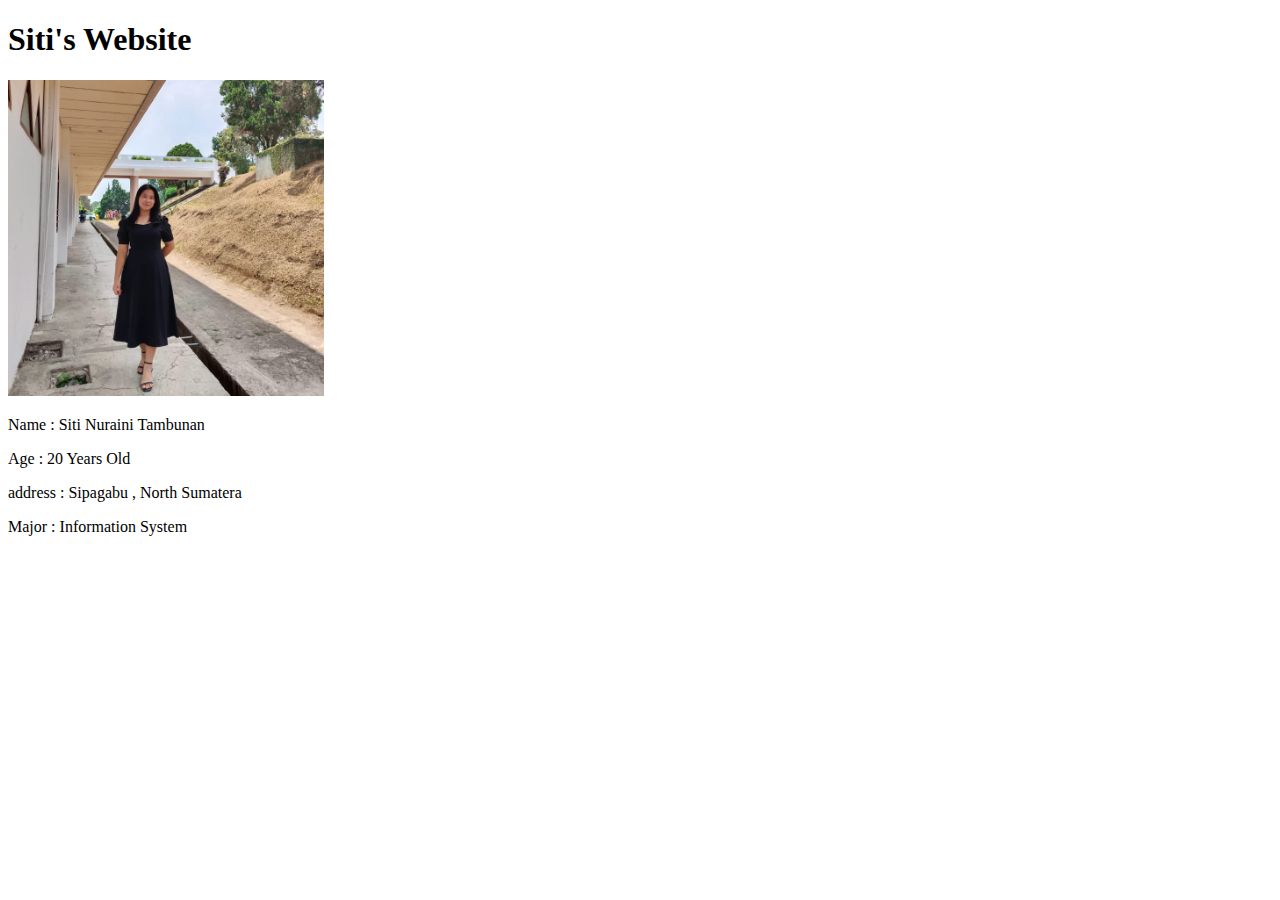
<file: biodata.html>
<!DOCTYPE html>
<html lang="en">
<head>
    <meta charset="UTF-8">
    <meta name="viewport" content="width=device-width, initial-scale=1.0">
    <title>Biodata - Siti</title>
</head>
<body>
    <h1>Siti's Website</h1>
    <img width="25%"src="siti's.jpg" alt="siti">
    <p style="font-family: cursive;">Name  : Siti Nuraini Tambunan </p>
    <p style="font-family: cursive;">Age   : 20 Years Old</p>
    <p style="font-family: cursive;">address : Sipagabu , North Sumatera</p>
    <p style="font-family: cursive;">Major : Information System</p>
    <p></p>
</body>
</html>
</file>
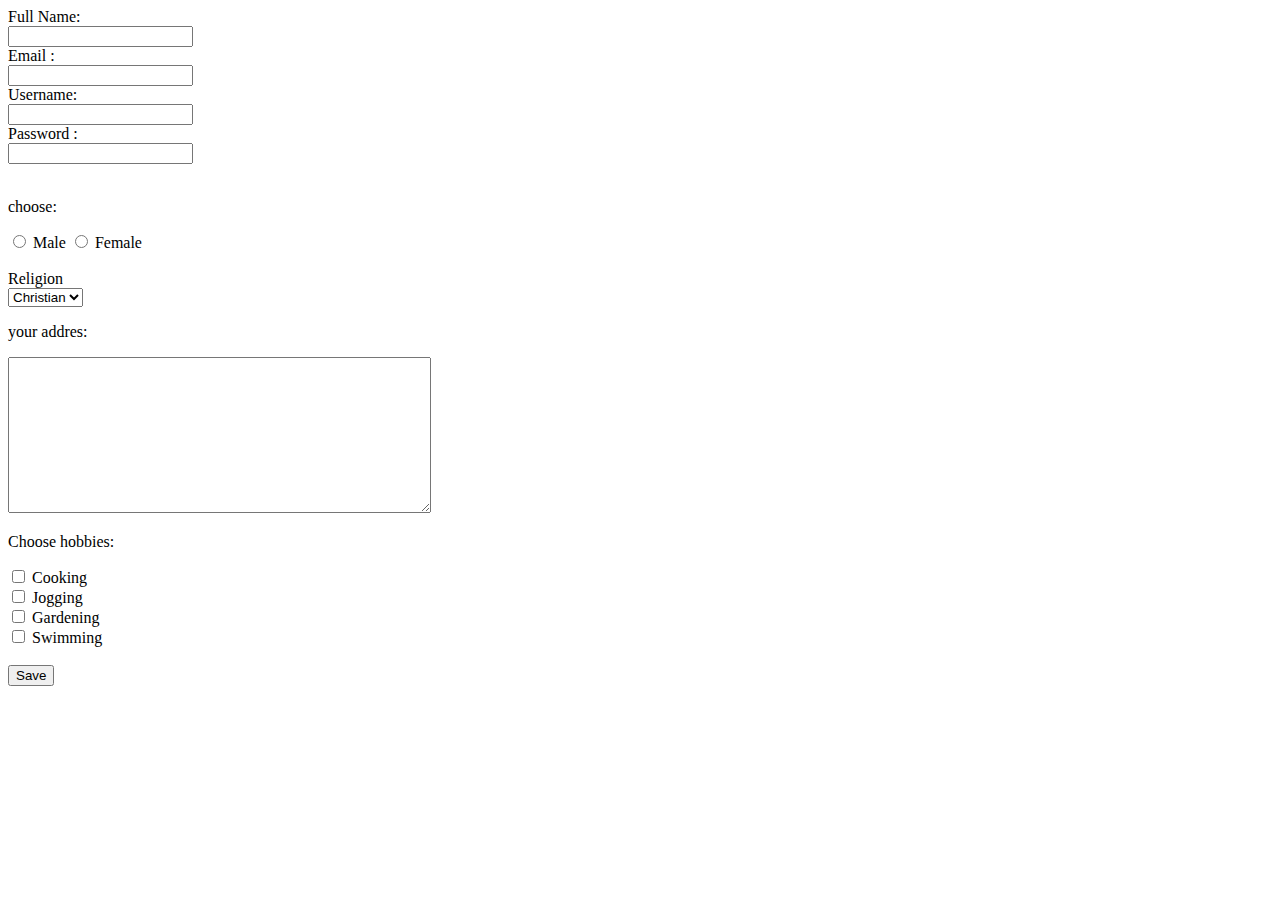
<file: contact_us.html>
<!DOCTYPE html>
<html lang="en">

<head>
    <meta charset="UTF-8">
    <meta name="viewport" content="width=device-width, initial-scale=1.0">
    <title>contact-siti</title>
</head>

<body>
    <form>
        <label for="fullname">Full Name:</label><br>
        <input type="text" name="fullname"><br>

        <label for="email">Email :</label><br>
        <input type="email" id="email" name="email"><br>

        <label for="username">Username:</label><br>
        <input type="text" name="username"><br>

        <label for="password">Password :</label><br>
        <input type="password" id="password" name="password"><br><br>

        <p>choose:</p>
        <input type="radio" id="male" name="gender" value="male">
        <label for="male">Male</label>
        <input type="radio" id="female" name="gender" value="female">
        <label for="female">Female</label><br><br>


        <label for="religion">Religion</label><br>
        <select id="religion" name="religion">
            <option value="Christian">Christian</option>
            <option value="Moslem">Moslem</option>
            <option value="Buddhist">Buddhist</option>
            <option value="Hindu">Hindu</option>
        </select><br>

        <p>your addres:</p>
        <textarea name="comment" rows="10" cols="50"></textarea>

        <p>Choose hobbies:</p>
        <input type="checkbox" id="cooking" name="hobby1" value="cooking">
        <label for="cooking">Cooking</label><br>
        <input type="checkbox" id="jogging" name="hobby2" value="jogging">
        <label for="jogging">Jogging</label><br>
        <input type="checkbox" id="gardening" name="hobby3" value="gardening">
        <label for="gardening">Gardening</label><br>
        <input type="checkbox" id="swimming" name="hobby4" value="swimming">
        <label for="swimming">Swimming</label><br><br>
        <input type="submit" value="Save">
    </form>
</body>

</html>
</file>
